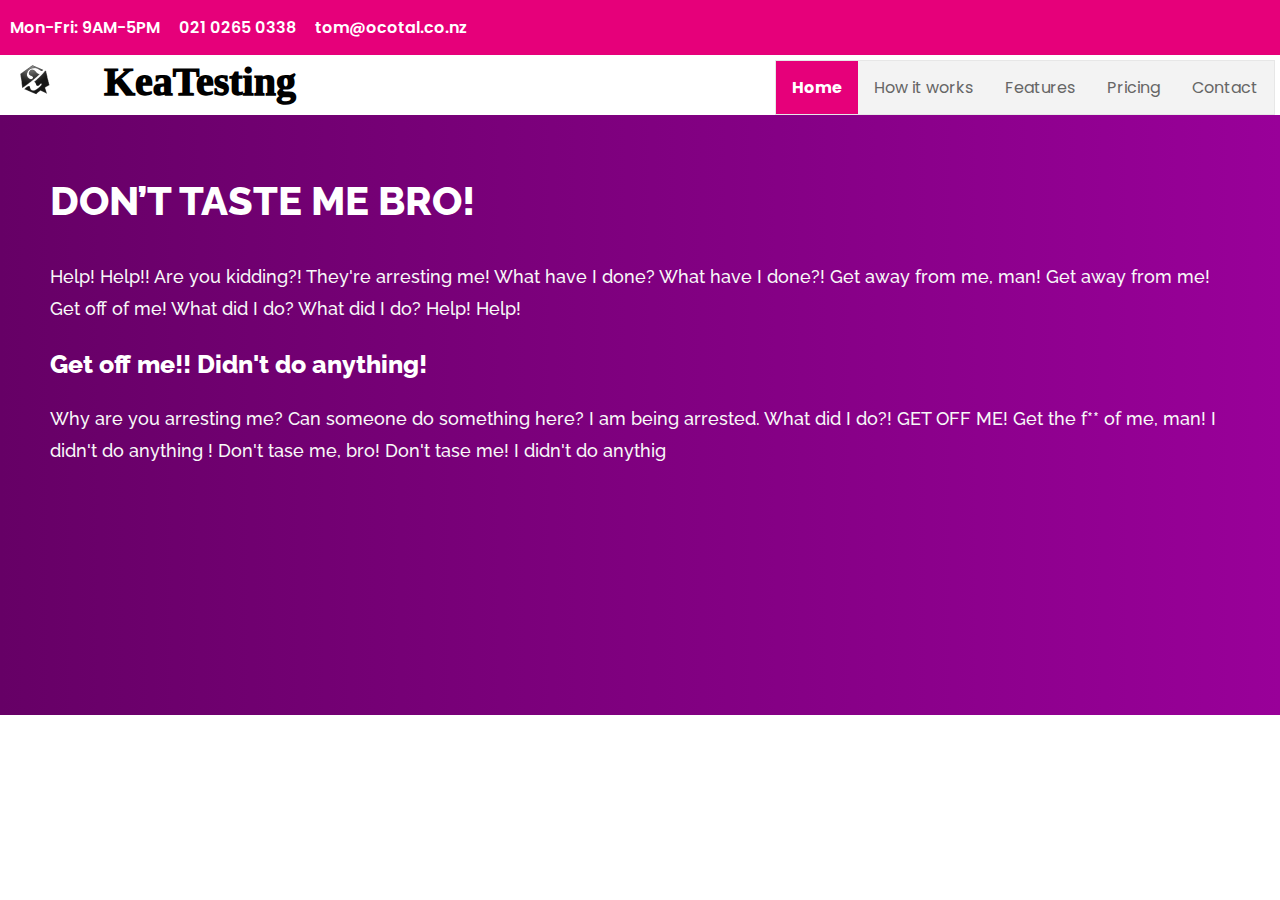
<file: index.html>
<!DOCTYPE html>
<html>
    <head>
		<meta name="viewport" content="width=device-width"/>
		<meta charset="utf-8" />
        <title>Kea Testing</title>
		<link rel="stylesheet" type="text/css" href="http://fonts.googleapis.com/css?family=Raleway|Poppins" />
		<link rel="stylesheet" href="styles/keatesting.css">
		<style type="text/css">

		#container h1 { 
			color: #ffffff; 
			font-family: 'Raleway',sans-serif; 
			font-size: 40px; 
			font-weight: 800; 
			line-height: 72px; 
			margin: 0 0 24px; 
			//text-align: center; 
			text-transform: uppercase; 
		}

		#container h2 { 
			color: #ffffff; 
			font-family: 'Raleway',sans-serif; 
			font-size: 25px; 
			font-weight: 800; // normal, bold, 900, ...
			line-height: 36px; 
			margin: 0 0 24px; 
			//text-align: center; 
		}

		#container p { 
			color: #f8f8f8; 
			font-family: 'Raleway',sans-serif; 
			font-size: 18px; 
			font-weight: 500; line-height: 32px; 
			margin: 0 0 24px; 
		}

		</style>
    </head>
    
    <body>
        <div id="bloc_page">
		
			<!------------------------------- INFO-BAR ----------------------------------------------------->
            <header>
			    <div id="info_bar"> 
					<span class="contactinfo"> <i class="far fa-clock"></i> Mon-Fri: 9AM-5PM </span>
					<span class="contactinfo"> <i class="fas fa-phone"></i> 021 0265 0338 </span>
					<span class="contactinfo"> <i class="fas fa-envelope"></i>tom@ocotal.co.nz</span>
					<span class="social_media">
						<i class="fab fa-facebook-f"></i>
						<i class="fab fa-twitter"></i>
					</span>
				</div>				
		
				<div id="company_title_menu">
                    <div id="logo">
                        <img src="images/zozor_logo.png" alt="KeaTesting Logo" />
                        <span class="company_name"> KeaTesting</span>    
                    </div>
					
					<nav>
						<ul>
							<li><a class="active" href="index.html">Home</a></li>
							<li><a href="how-it-works.html">How it works</a></li>
							<li><a href="features.html">Features</a></li>
							<li><a href="pricing.html">Pricing</a></li>
							<li><a href="contact.html">Contact</a></li>
						</ul>
					</nav>
				</div>
 			</header>
			
			<!------------------------------- CONTAINER ----------------------------------------------------->
			<div id="container">
				<h1> Don’t Taste Me Bro! </h1>
				<p> Help! Help!! Are you kidding?! They're arresting me! What have I done? 
					What have I done?! Get away from me, man! Get away from me! Get off of me!
					What did I do? What did I do? Help! Help!
				</p>
				<h2> Get off me!! Didn't do anything! </h2>
				<p> Why are you arresting me? Can someone do something here? I am being arrested.
				    What did I do?! GET OFF ME! Get the f** of me, man! I didn't do 
					anything ! Don't tase me, bro! Don't tase me! I didn't do anythig
					</p>
				
			</div>
   
        </div> <!-- id="bloc_page" -->
    </body>
</html>
</file>
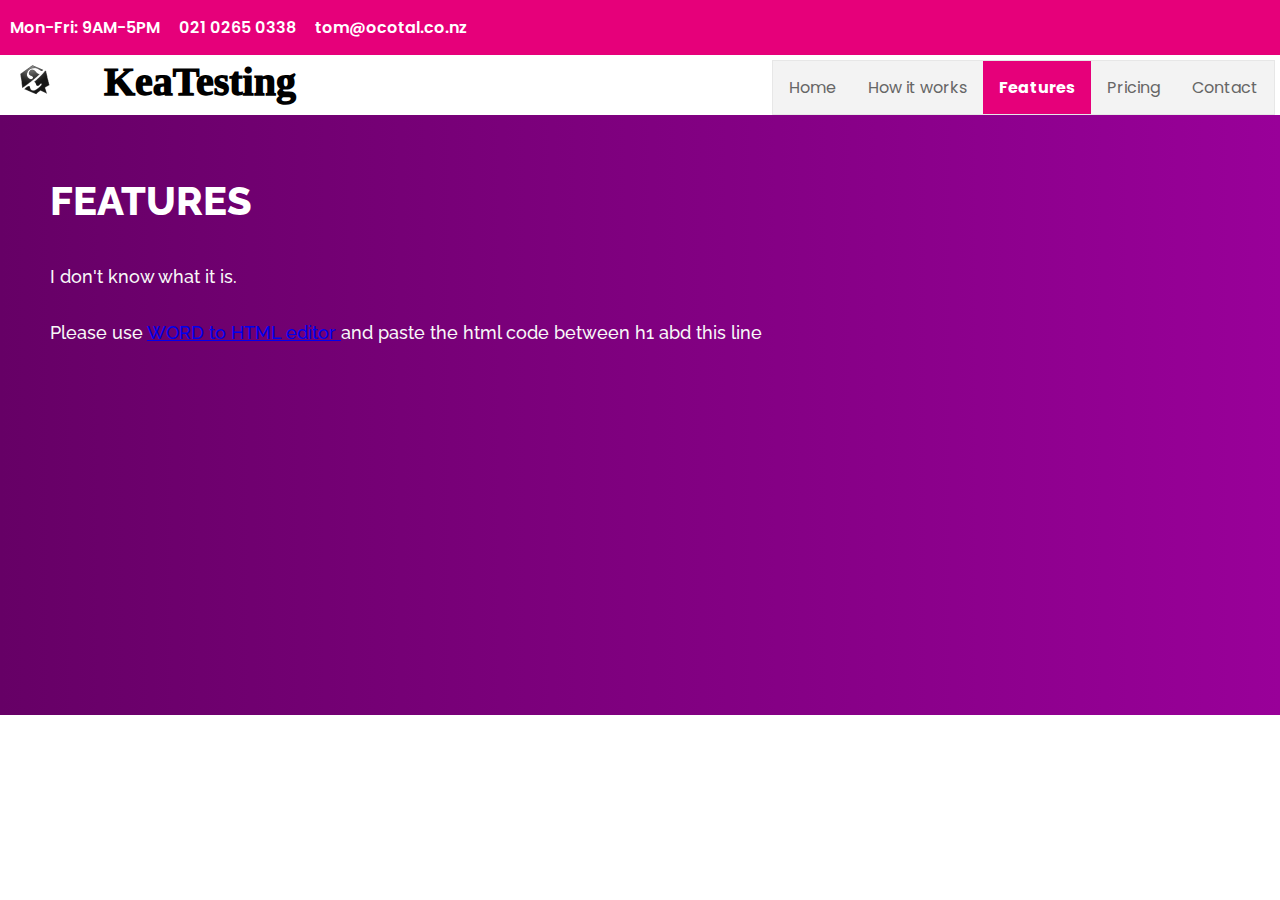
<file: features.html>
<!DOCTYPE html>
<html>
    <head>
        <meta charset="utf-8" />
        <title>Kea Testing</title>
		<link rel="stylesheet" type="text/css" href="http://fonts.googleapis.com/css?family=Raleway|Poppins" />
		<link rel="stylesheet" href="styles/keatesting.css">
		<style type="text/css">
	
		#container h1 { 
			color: #ffffff; 
			font-family: 'Raleway',sans-serif; 
			font-size: 40px; 
			font-weight: 800; 
			line-height: 72px; 
			margin: 0 0 24px; 
			//text-align: center; 
			text-transform: uppercase; 
		}


		#container h2 { 
			color: #ffffff; 
			font-family: 'Raleway',sans-serif; 
			font-size: 25px; 
			font-weight: 800; // normal, bold, 900, ...
			line-height: 36px; 
			margin: 0 0 24px; 
			//text-align: center; 
		}

		#container p { 
			color: #f8f8f8; 
			font-family: 'Raleway',sans-serif; 
			font-size: 18px; 
			font-weight: 500; line-height: 32px; 
			margin: 0 0 24px; 
		}


		a:visited { color:gray; font-weight:200}
		</style>
    </head>
    
    <body>
        <div id="bloc_page">
		
			<!------------------------------- INFO-BAR ----------------------------------------------------->
            <header>
			    <div id="info_bar"> 
					<span class="contactinfo"> <i class="far fa-clock"></i> Mon-Fri: 9AM-5PM </span>
					<span class="contactinfo"> <i class="fas fa-phone"></i> 021 0265 0338 </span>
					<span class="contactinfo"> <i class="fas fa-envelope"></i>tom@ocotal.co.nz</span>
					<span class="social_media">
						<i class="fab fa-facebook-f"></i>
						<i class="fab fa-twitter"></i>
					</span>
				</div>				
		
				<div id="company_title_menu">
                    <div id="logo">
                        <img src="images/zozor_logo.png" alt="KeaTesting Logo" />
                        <span class="company_name"> KeaTesting</span>    
                    </div>
					
					<nav>
						<ul>
							<li><a href="index.html">Home</a></li>
							<li><a href="how-it-works.html">How it works</a></li>
							<li><a class="active" href="features.html">Features</a></li>
							<li><a href="pricing.html">Pricing</a></li>
							<li><a href="contact.html">Contact</a></li>
						</ul>
					</nav>
				</div>
 			</header>
			
			<!------------------------------- CONTAINER ----------------------------------------------------->
			<div id="container">
				<h1> Features </h1>
				<p> I don't know what it is. <p>
				<p>	Please use <a href="https://wordtohtml.net/"> WORD to HTML editor </a> and paste the html code between h1 abd this line  </p>
			</div>
   
        </div> <!-- id="bloc_page" -->
    </body>
</html>
</file>
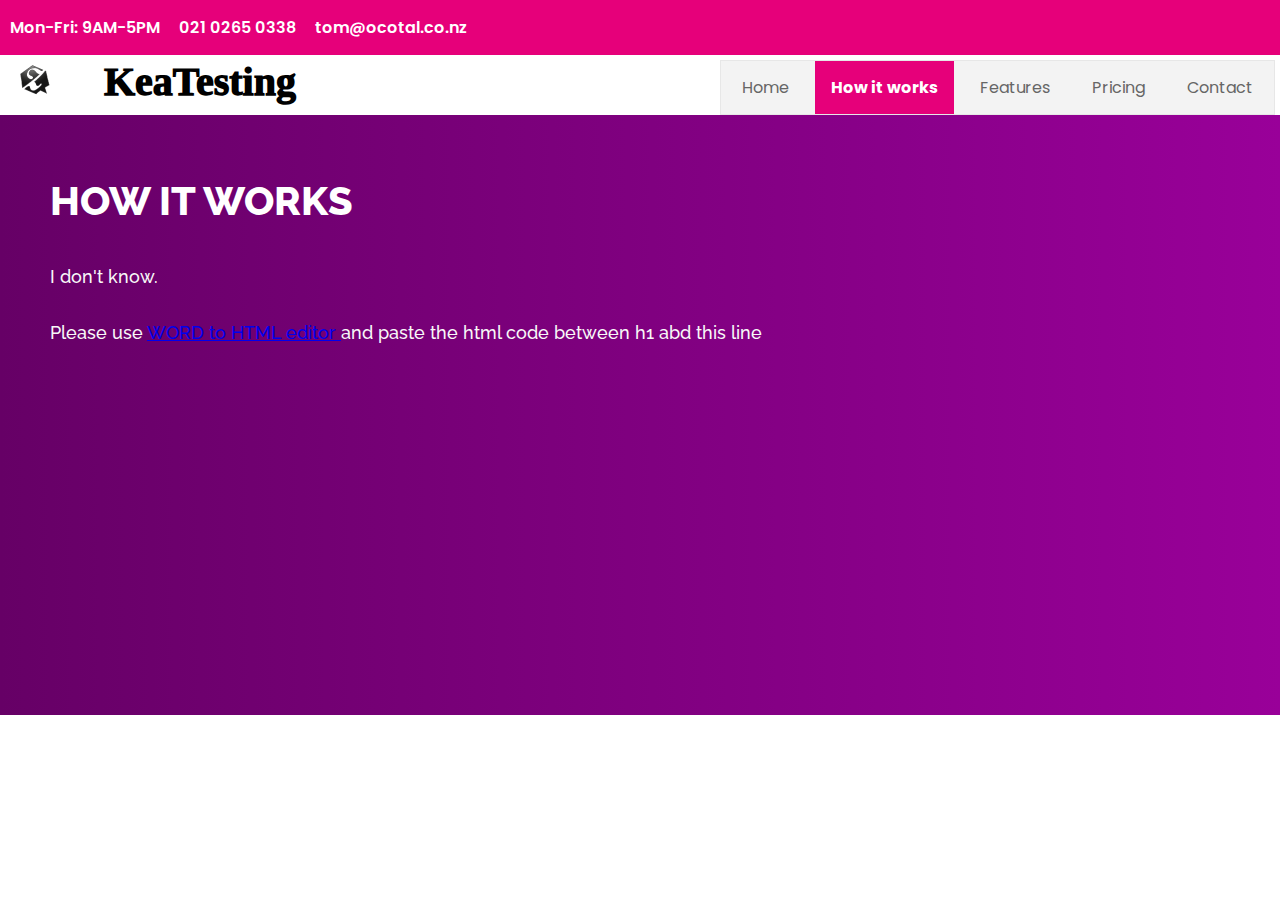
<file: how-it-works.html>
<!DOCTYPE html>
<html>
    <head>
        <meta charset="utf-8" />
        <title>Kea Testing</title>
		<link rel="stylesheet" type="text/css" href="http://fonts.googleapis.com/css?family=Raleway|Poppins" />
		<link rel="stylesheet" href="styles/keatesting.css">
		<style type="text/css">
	
		#container h1 { 
			color: #ffffff; 
			font-family: 'Raleway',sans-serif; 
			font-size: 40px; 
			font-weight: 800; 
			line-height: 72px; 
			margin: 0 0 24px; 
			//text-align: center; 
			text-transform: uppercase; 
		}


		#container h2 { 
			color: #ffffff; 
			font-family: 'Raleway',sans-serif; 
			font-size: 25px; 
			font-weight: 800; // normal, bold, 900, ...
			line-height: 36px; 
			margin: 0 0 24px; 
			//text-align: center; 
		}

		#container p { 
			color: #f8f8f8; 
			font-family: 'Raleway',sans-serif; 
			font-size: 18px; 
			font-weight: 500; line-height: 32px; 
			margin: 0 0 24px; 
		}

		#company_title_menu a {
			margin-left: 5px; margin-right: 5px;
		}
		a:visited { color:gray; font-weight:200}
		
		</style>
    </head>
    
    <body>
        <div id="bloc_page">
		
			<!------------------------------- INFO-BAR ----------------------------------------------------->
            <header>
			    <div id="info_bar"> 
					<span class="contactinfo"> <i class="far fa-clock"></i> Mon-Fri: 9AM-5PM </span>
					<span class="contactinfo"> <i class="fas fa-phone"></i> 021 0265 0338 </span>
					<span class="contactinfo"> <i class="fas fa-envelope"></i>tom@ocotal.co.nz</span>
					<span class="social_media">
						<i class="fab fa-facebook-f"></i>
						<i class="fab fa-twitter"></i>
					</span>
				</div>				
		
				<div id="company_title_menu">
                    <div id="logo">
                        <img src="images/zozor_logo.png" alt="KeaTesting Logo" />
                        <span class="company_name"> KeaTesting</span>    
                    </div>
					
					<nav>
						<ul>
							<li><a href="index.html">Home</a></li>
							<li><a class="active" href="how-it-works.html">How it works</a></li>
							<li><a href="features.html">Features</a></li>
							<li><a href="pricing.html">Pricing</a></li>
							<li><a href="contact.html">Contact</a></li>
						</ul>
					</nav>
				</div>
 			</header>
			
			<!------------------------------- CONTAINER ----------------------------------------------------->
			<div id="container">
				<h1> How it works </h1>
				<p> I don't know. <p>
				<p>	Please use <a href="https://wordtohtml.net/"> WORD to HTML editor </a> and paste the html code between h1 abd this line  </p>
			</div>
   
        </div> <!-- id="bloc_page" -->
    </body>
</html>
</file>
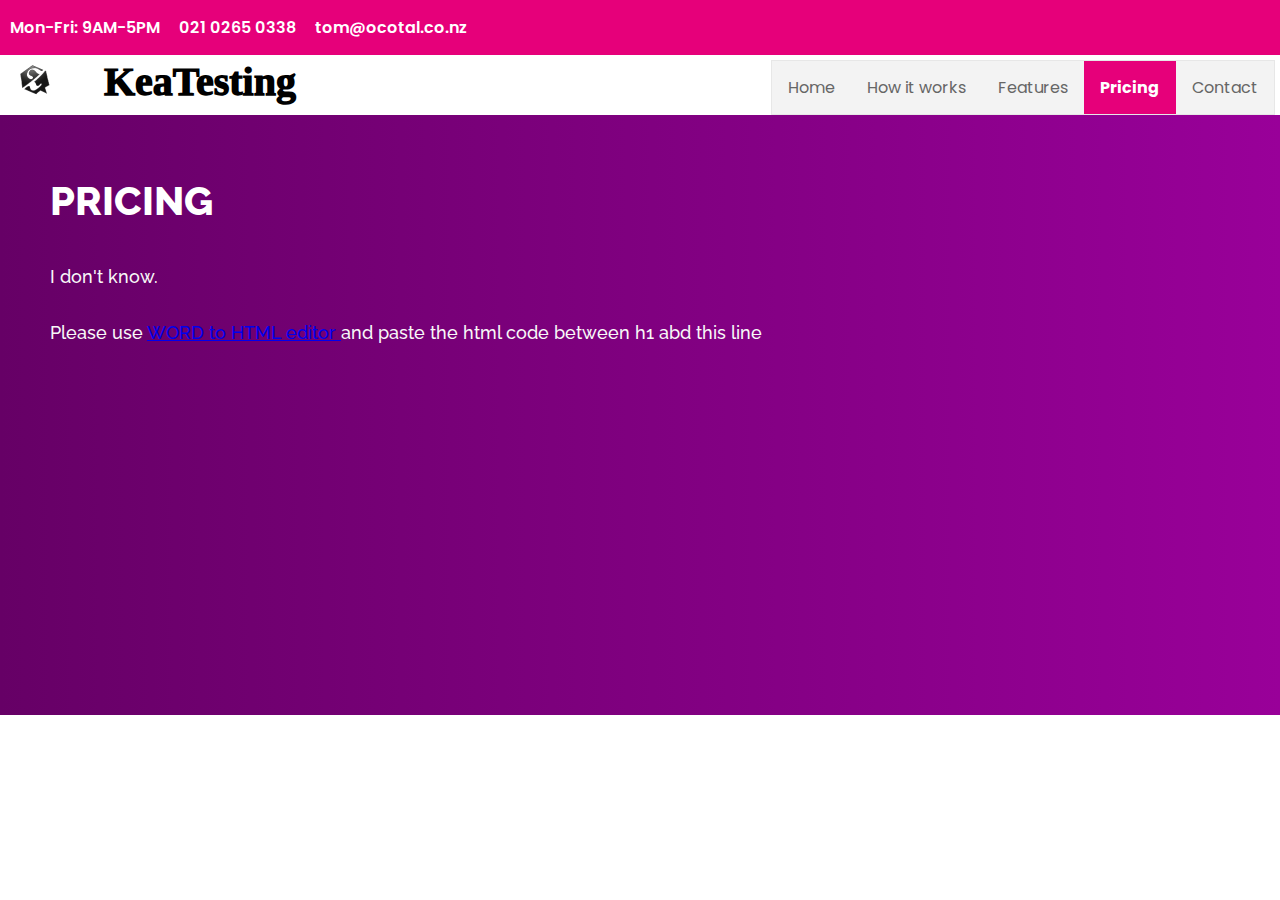
<file: pricing.html>
<!DOCTYPE html>
<html>
    <head>
        <meta charset="utf-8" />
        <title>Kea Testing</title>
		<link rel="stylesheet" type="text/css" href="http://fonts.googleapis.com/css?family=Raleway|Poppins" />
		<link rel="stylesheet" href="styles/keatesting.css">
		<style type="text/css">
	
		#container h1 { 
			color: #ffffff; 
			font-family: 'Raleway',sans-serif; 
			font-size: 40px; 
			font-weight: 800; 
			line-height: 72px; 
			margin: 0 0 24px; 
			//text-align: center; 
			text-transform: uppercase; 
		}


		#container h2 { 
			color: #ffffff; 
			font-family: 'Raleway',sans-serif; 
			font-size: 25px; 
			font-weight: 800; // normal, bold, 900, ...
			line-height: 36px; 
			margin: 0 0 24px; 
			//text-align: center; 
		}

		#container p { 
			color: #f8f8f8; 
			font-family: 'Raleway',sans-serif; 
			font-size: 18px; 
			font-weight: 500; line-height: 32px; 
			margin: 0 0 24px; 
		}

		a:visited { color:gray; font-weight:200}
		
		</style>
    </head>
    
    <body>
        <div id="bloc_page">
		
			<!------------------------------- INFO-BAR ----------------------------------------------------->
            <header>
			    <div id="info_bar"> 
					<span class="contactinfo"> <i class="far fa-clock"></i> Mon-Fri: 9AM-5PM </span>
					<span class="contactinfo"> <i class="fas fa-phone"></i> 021 0265 0338 </span>
					<span class="contactinfo"> <i class="fas fa-envelope"></i>tom@ocotal.co.nz</span>
					<span class="social_media">
						<i class="fab fa-facebook-f"></i>
						<i class="fab fa-twitter"></i>
					</span>
				</div>				
		
				<div id="company_title_menu">
                    <div id="logo">
                        <img src="images/zozor_logo.png" alt="KeaTesting Logo" />
                        <span class="company_name"> KeaTesting</span>    
                    </div>
					
					<nav>
						<ul>
							<li><a href="index.html">Home</a></li>
							<li><a href="how-it-works.html">How it works</a></li>
							<li><a href="features.html">Features</a></li>
							<li><a class="active" href="pricing.html">Pricing</a></li>
							<li><a href="contact.html">Contact</a></li>
						</ul>
					</nav>
				</div>
 			</header>
			
			<!------------------------------- CONTAINER ----------------------------------------------------->
			<div id="container">
				<h1> Pricing </h1>
				<p> I don't know. <p>
				<p>	Please use <a href="https://wordtohtml.net/"> WORD to HTML editor </a> and paste the html code between h1 abd this line  </p>
			</div>
   
        </div> <!-- id="bloc_page" -->
    </body>
</html>
</file>
<file: styles/keatesting.css>
/* Page body (bloc_page):
 * Header 
 *   - #info_bar: contact-info
 *   - #company_title_menu: logo + menu (navigation)
 * Container (#container)
 */

body {
			//font-family: 'Trebuchet MS', Arial, sans-serif;
			font-family: 'Poppins',sans-serif; 
			padding: 0px;
			margin: 0px;	
}

#bloc_page {
			// width: 900px;
			// margin: auto;
			background-color: #82a43a;
			padding: 0px;
			margin: 0px;
}

/********************* #info_bar: Contact info ************************************/

		
#info_bar {
			padding-top: 15px;
			width: 100%;
			height: 40px;
			//background-color: blue ;// #99003d; // DeepPink ;
			background-color:#e6007a;
			/*display:table; */
			color: #ffffff; 
			font-size: 16px; 
			font-weight: 600; 
		}

.contactinfo {
			background-color: transparent; /* DodgerBlue; */
			border: none;
			color: white;
			padding: 0px 0px; /* 12px 16px; */
			font-size: 16px;
			cursor: pointer;
}

/* Darker background on mouse-over */
.contactinfo:hover {
			background-color: RoyalBlue;
		}
		
#info_bar span {
			margin-left: 10px;
		}
		
.fas {
			margin-right:5px;
}

.social_media {
			float: right;
			background-color: transparent;
			margin-right: 10px;
		}
.social_media .fab {
			margin-right:10px;
}

/********************* #company_title_menu: logo + menu (navigation) ************************************/
#company_title_menu {
			height: 60px;
			display: flex;
			justify-content: space-between;
			background-color: white;
}

#logo {
			align-items: baseline;
}
		
#logo img {
			width: 30px; //59px;
			height: 30px; //60px;
			margin-top: 10px;
			margin-left: 20px;
			padding-right: 10px;
		}
.company_name {
	font-family: 'BallparkWeiner', serif;
	font-size: 2.5em;
	font-weight: 1000;
	//background-color: gray;
	//color: white;
	padding-left: 40px;
	padding-right: 40px;
	//margin: 0 0 0 10px;
}
header h1 {
			font-family: 'BallparkWeiner', serif;
			font-size: 2.5em;
			font-weight: normal;
			//margin: 0 0 0 10px;
}		

/* Navigation */
nav {
	margin-top: 5px;
	margin-right: 5px;
}
nav ul {
			list-style-type: none;
			margin: 0;
			padding: 0;
			overflow: hidden;
			border: 1px solid #e7e7e7;
			background-color: #f3f3f3;
}	

nav li {
			float: left;
			background-color: transparent; /* DodgerBlue; */
}

nav li a {
			display: block;
			color: #666;
			text-align: center;
			padding: 14px 16px;
			text-decoration: none;
			background-color: transparent; /* DodgerBlue; */
			font-weight: 400; 
}

nav li a:hover:not(.active) {
			background-color: #ddd;
}

nav li a.active {
			background-color: #e6007a;
			color: white; //#4CAF50;
			font-weight: bold;
}
		
/********************* #container ************************************/
		
#container {
			height: 500px;
			padding: 50px;
			// background-color: CC00CC;
			 //background-image: linear-gradient(to right, #99003d, #cc0066);
			 // background-image: linear-gradient(to right, blue, #cc0066);
			 //background-image: linear-gradient(to right, blue, green);
			 background-image: linear-gradient(to right, #660066, #990099);
		}
		
/********************** make website mobile compatible ********************************/
</file>
